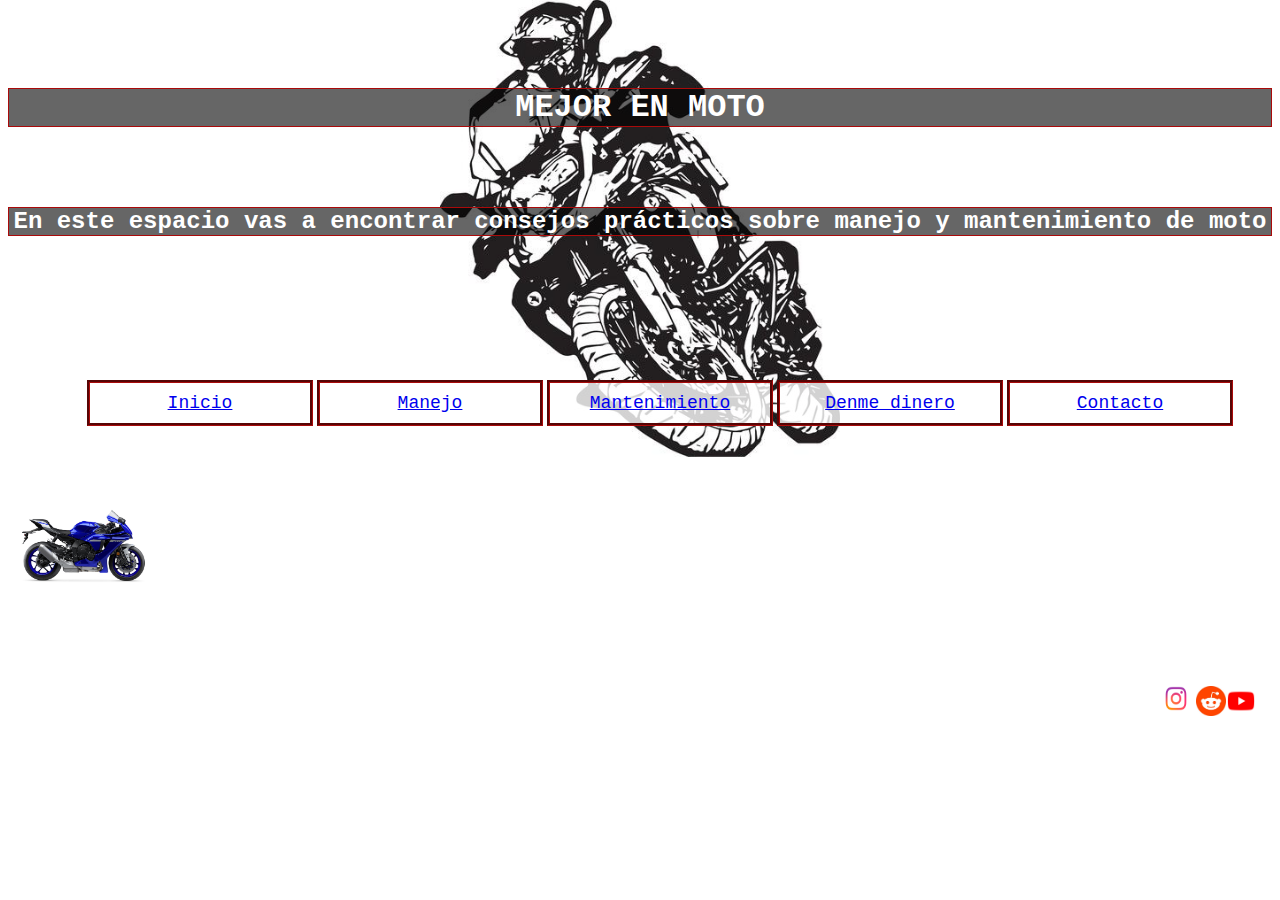
<file: index.html>
<!DOCTYPE html>
<html lang="en">
<head>
    <meta charset="UTF-8">
    <meta http-equiv="X-UA-Compatible" content="IE=edge">
    <meta name="viewport" content="width=device-width, initial-scale=1.0">
    <title>Inicio</title>
    <link rel="stylesheet" href="css/stylesheet.css"/>
</head>

<body id="grid_index">
    <header>
        <h1 class="styleEncabezados">MEJOR EN MOTO</h1>
        <h2 class="styleEncabezados">En este espacio vas a encontrar consejos prácticos sobre manejo y mantenimiento de moto</h2> 
    </header>

    <nav>
        <ul>
            <li><a href="index.html">Inicio</a></li>
            <li><a href="./html/manejo.html">Manejo</a></li>
            <li><a href="./html/mantenimiento.html">Mantenimiento</a></li>
            <li><a href="./html/denmeDinero.html">Denme dinero</a></li>
            <li><a href="./html/contacto.html">Contacto</a></li>
        </ul>
    </nav>   

    <div class="transicion">
        <img src="./img/r1.jpeg" alt="moto deportiva" height="100px" width="150px">
    </div>

    <footer class="footer">
        <a href="https://www.instagram.com">
            <img src="./img/instagram logo.png" width="40" height="25">
        </a>
        <a href="https://www.reddit.com">
            <img src="./img/reddit.jpeg" width="30" height="30">
        </a>
        <a href="https://www.youtube.com">
            <img src="./img/youtube logo.png" width="30" height="30">
        </a>
    </footer>

</body>

</html>
</file>
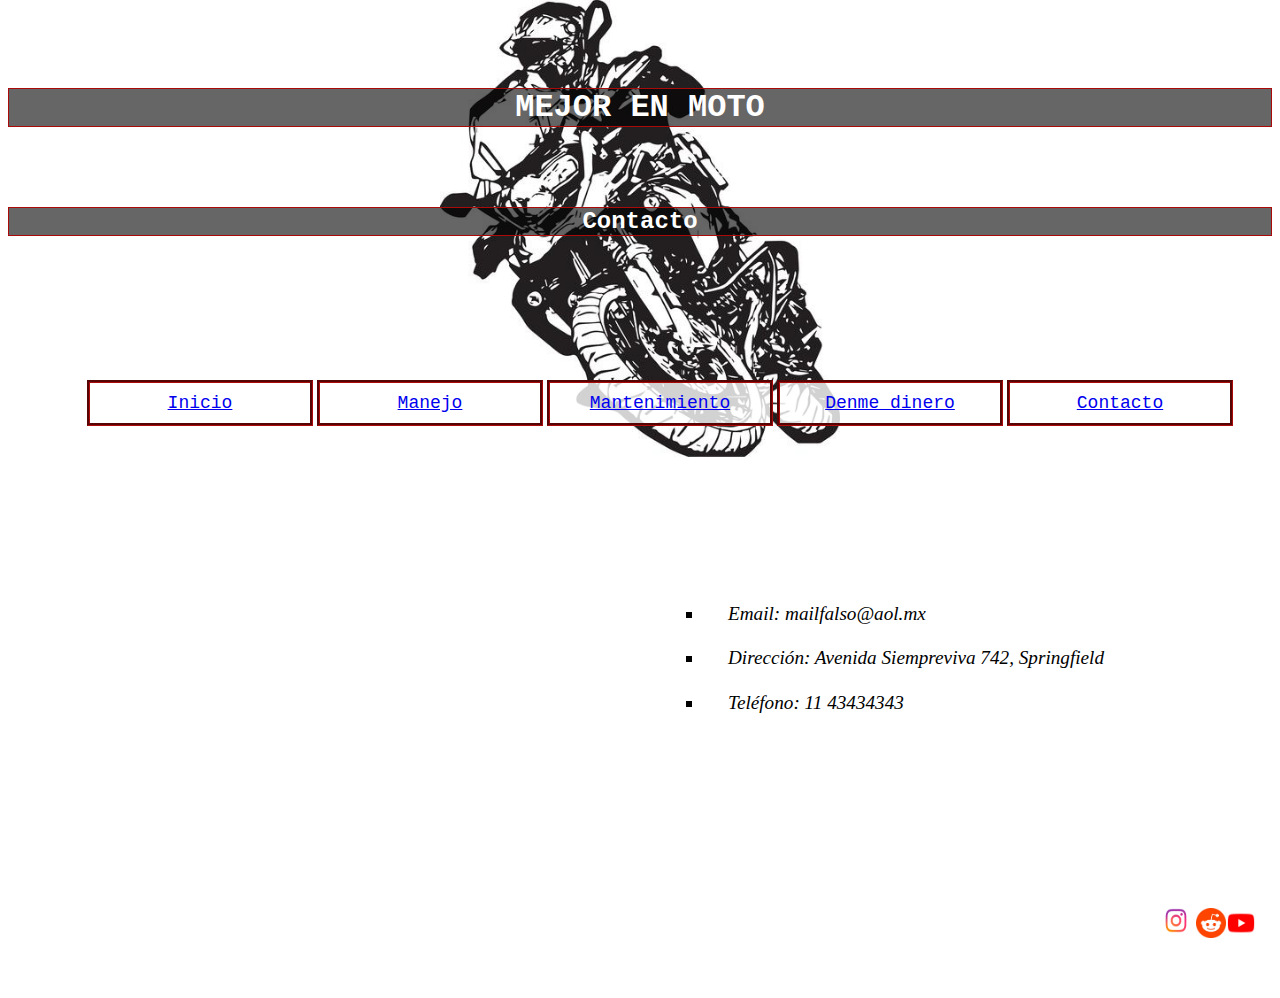
<file: html/contacto.html>
<!DOCTYPE html>
<html lang="en">
<head>
    <meta charset="UTF-8">
    <meta http-equiv="X-UA-Compatible" content="IE=edge">
    <meta name="viewport" content="width=device-width, initial-scale=1.0">
    <title>Contacto</title>
    <link rel="stylesheet" href="../css/stylesheet.css"/>
</head>

<body id="grid_pages">
    <header>
        <h1 class="styleEncabezados">MEJOR EN MOTO</h1>
        <h2 class="styleEncabezados">Contacto</h2>
    </header>

    <nav>
        <ul>
            <li><a href="../index.html">Inicio</a></li>
            <li><a href="./manejo.html">Manejo</a></li>
            <li><a href="./mantenimiento.html">Mantenimiento</a></li>
            <li><a href="./denmeDinero.html">Denme dinero</a></li>
            <li><a href="./contacto.html">Contacto</a></li>
        </ul>
    </nav>

    <main>
        <ul>
            <li>Email: mailfalso@aol.mx</li>
            <li>Dirección: Avenida Siempreviva 742, Springfield</li>
            <li>Teléfono: 11 43434343</li>
        </ul>
    </main>
    <div>
        <iframe src="https://www.google.com/maps/embed?pb=!1m18!1m12!1m3!1d13145.308951009718!2d-58.4601766517456!3d-34.545269090630484!2m3!1f0!2f0!3f0!3m2!1i1024!2i768!4f13.1!3m3!1m2!1s0x95bcb43bb9005bd3%3A0xdbf7921e1839902e!2sCiudad%20Universitaria!5e0!3m2!1ses!2sar!4v1659041857379!5m2!1ses!2sar" width="300" height="300" style="border:0;" allowfullscreen="" loading="lazy" referrerpolicy="no-referrer-when-downgrade"></iframe>
    </div>

    <footer class="footer">
        <a href="https://www.instagram.com">
            <img src="../img/instagram logo.png" width="40" height="25">
        </a>
        <a href="https://www.reddit.com">
            <img src="../img/reddit.jpeg" width="30" height="30">
        </a>
        <a href="https://www.youtube.com">
            <img src="../img/youtube logo.png" width="30" height="30">
        </a>
    </footer>
</body>

</html>
</file>
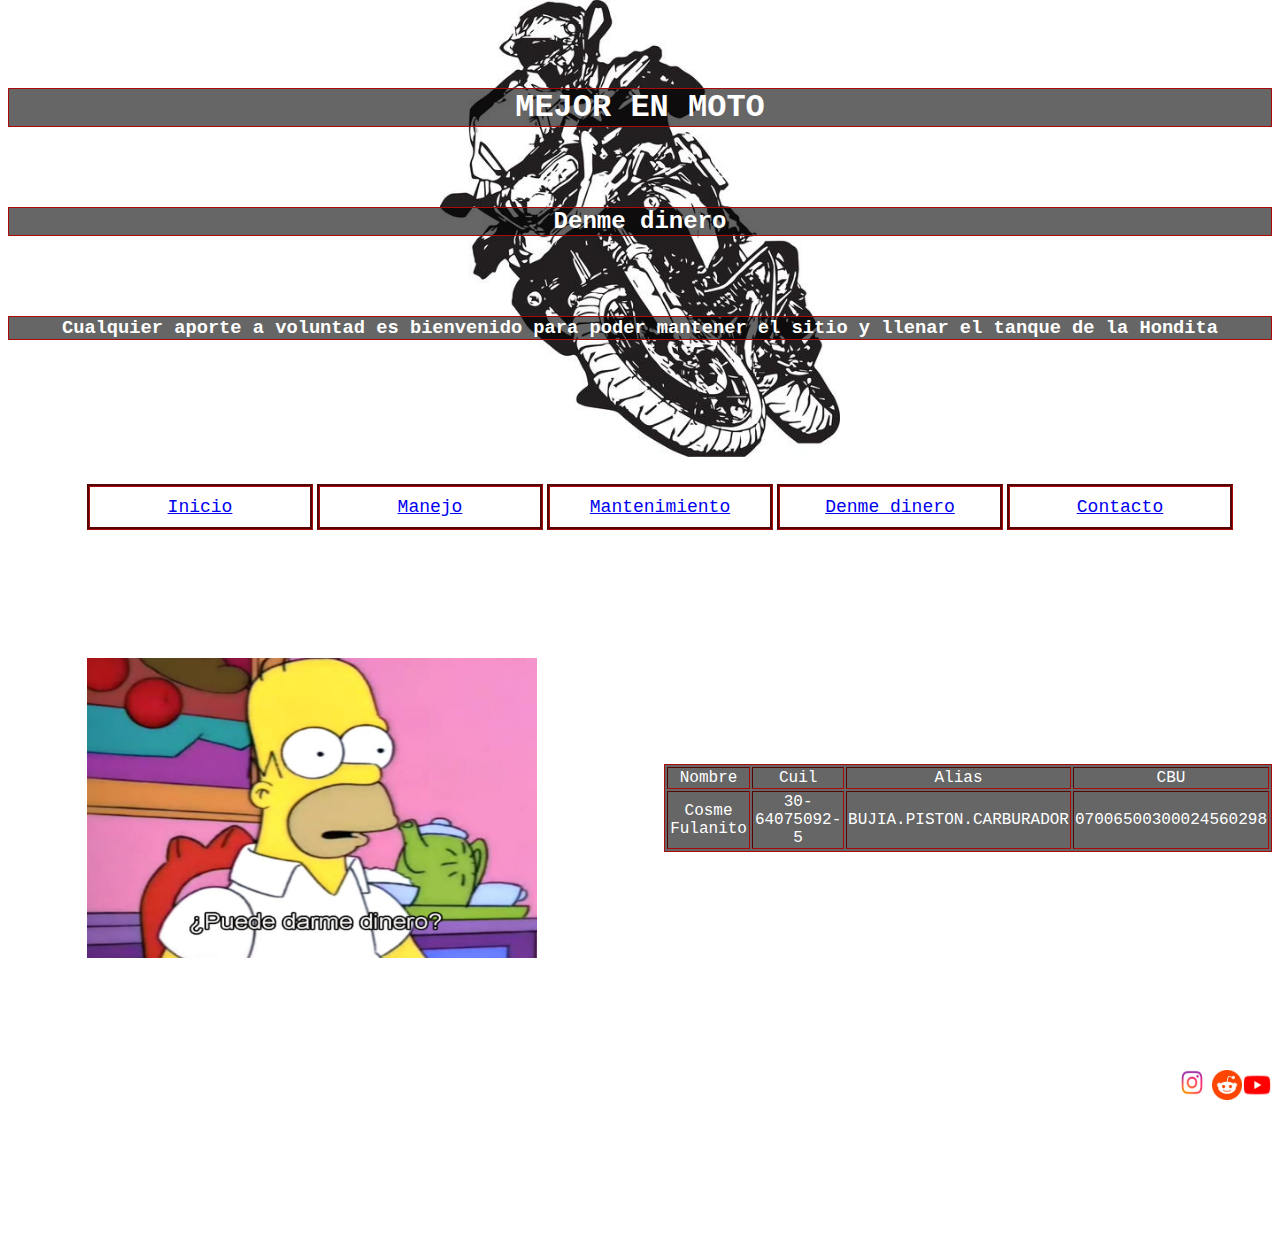
<file: html/denmeDinero.html>
<!DOCTYPE html>
<html lang="en">
<head>
    <meta charset="UTF-8">
    <meta http-equiv="X-UA-Compatible" content="IE=edge">
    <meta name="viewport" content="width=device-width, initial-scale=1.0">
    <title>Denme dinero</title>
    <link rel="stylesheet" href="../css/stylesheet.css"/>
</head>

<body id="grid_pages">
    <header>
        <h1 class="styleEncabezados">MEJOR EN MOTO</h1>
        <h2 class="styleEncabezados">Denme dinero</h2>
        <h3 class="styleEncabezados">Cualquier aporte a voluntad es bienvenido para poder mantener el sitio y llenar el tanque de la Hondita</h3>
    </header>

    <nav>
        <ul>
            <li><a href="../index.html">Inicio</a></li>
            <li><a href="./manejo.html">Manejo</a></li>
            <li><a href="./mantenimiento.html">Mantenimiento</a></li>
            <li><a href="./denmeDinero.html">Denme dinero</a></li>
            <li><a href="./contacto.html">Contacto</a></li>
        </ul>
    </nav>
    
    <div>
        <img class=pics src="../img/denme dinero.jpeg" alt="homero simpson pidiendo dinero" width="450" height="300">
    </div>

    <main>
        <table border="2px">
            <tr>
                <td>Nombre</td>
                <td>Cuil</td>
                <td>Alias</td>
                <td>CBU</td>
            </tr>
            <tr>
                <td>Cosme Fulanito</td>
                <td>30-64075092-5</td>
                <td>BUJIA.PISTON.CARBURADOR</td>
                <td>07006500300024560298</td>
            </tr>
        </table>
    </main>

    <footer> 
        <a href="https://www.instagram.com">
            <img src="../img/instagram logo.png" width="40" height="25">
        </a>
        <a href="https://www.reddit.com">
            <img src="../img/reddit.jpeg" width="30" height="30">
        </a>
        <a href="https://www.youtube.com">
            <img src="../img/youtube logo.png" width="30" height="30">
        </a>
    </footer>

</body>

</html>
</file>
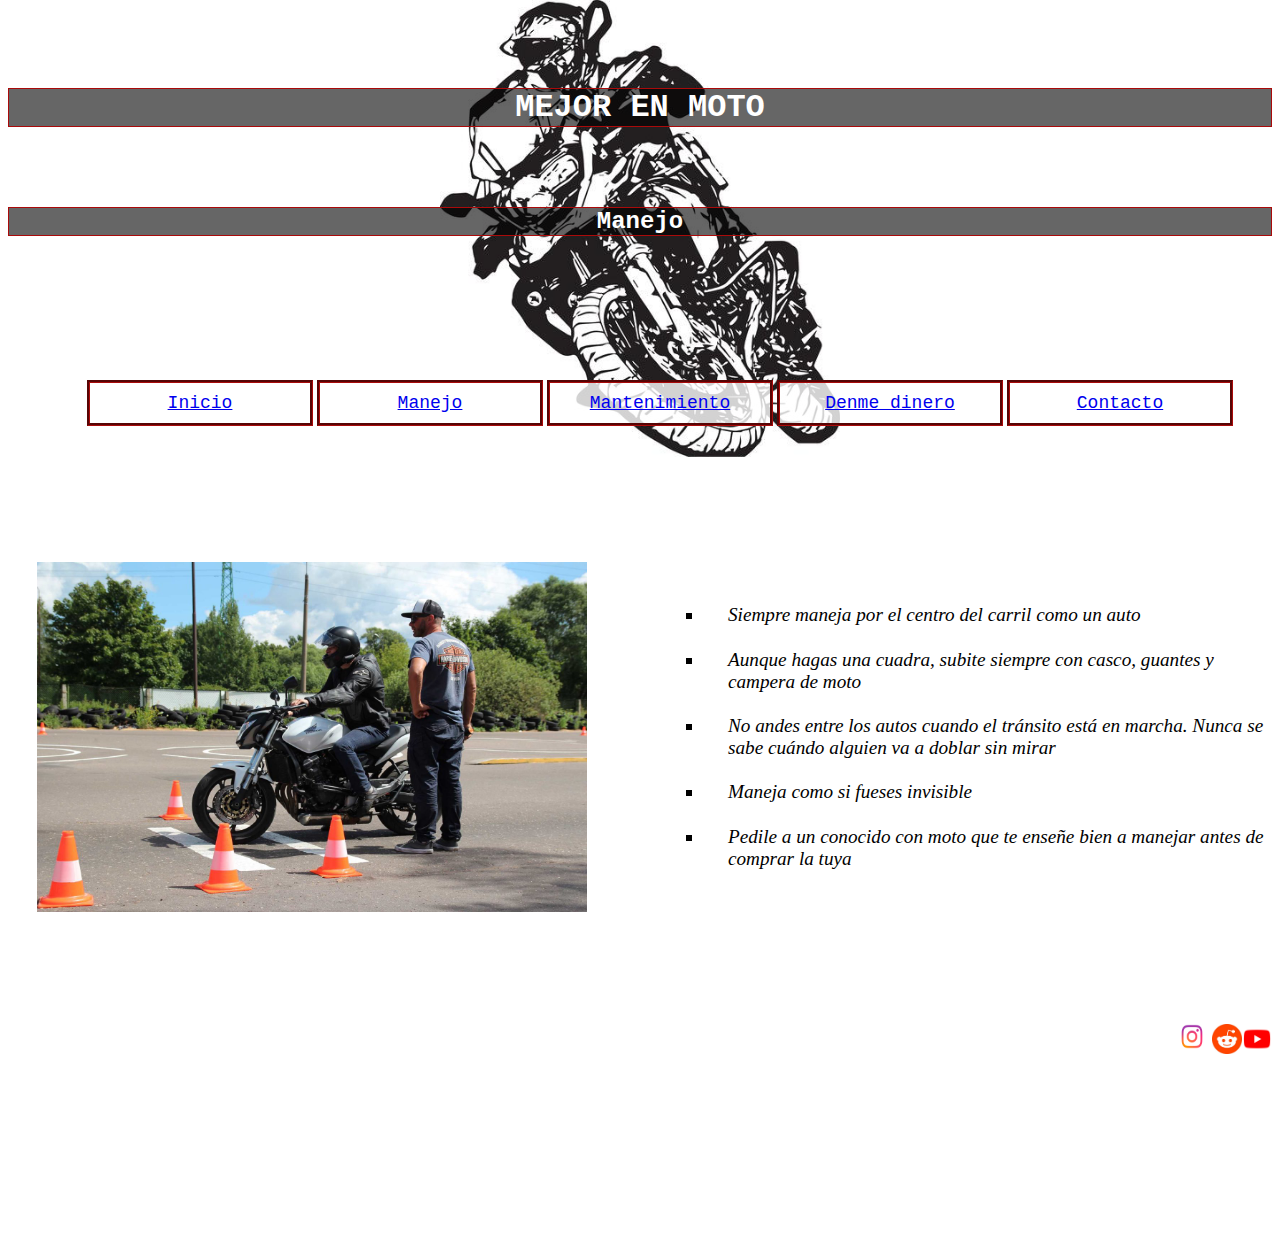
<file: html/manejo.html>
<!DOCTYPE html>
<html lang="en">
<head>
    <meta charset="UTF-8">
    <meta http-equiv="X-UA-Compatible" content="IE=edge">
    <meta name="viewport" content="width=device-width, initial-scale=1.0">
    <title>Manejo</title>
    <link rel="stylesheet" href="../css/stylesheet.css"/>
</head>

<body id="grid_pages">
    <header>
        <h1 class="styleEncabezados">MEJOR EN MOTO</h1>
        <h2 class="styleEncabezados">Manejo</h2>
    </header>

    <nav>
        <ul>
            <li><a href="../index.html">Inicio</a></li>
            <li><a href="./manejo.html">Manejo</a></li>
            <li><a href="./mantenimiento.html">Mantenimiento</a></li>
            <li><a href="./denmeDinero.html">Denme dinero</a></li>
            <li><a href="./contacto.html">Contacto</a></li>
        </ul>
    </nav>
        
    <div>
        <img class=pics src="../img/manejo.jpeg" alt="hombre manejando moto en circuito" width="550" height="350">
    </div>

    <main>
        <ul>
            <li>Siempre maneja por el centro del carril como un auto</li>
            <li>Aunque hagas una cuadra, subite siempre con casco, guantes y campera de moto</li>
            <li>No andes entre los autos cuando el tránsito está en marcha. Nunca se sabe cuándo alguien va a doblar sin mirar</li>
            <li>Maneja como si fueses invisible</li>
            <li>Pedile a un conocido con moto que te enseñe bien a manejar antes de comprar la tuya</li>
        </ul>
    </main>
    
    <footer>
        <a href="https://www.instagram.com">
            <img src="../img/instagram logo.png" width="40" height="25">
        </a>
        <a href="https://www.reddit.com">
            <img src="../img/reddit.jpeg" width="30" height="30">
        </a>
        <a href="https://www.youtube.com">
            <img src="../img/youtube logo.png" width="30" height="30">
        </a>
    </footer>

</body>

</html>
</file>
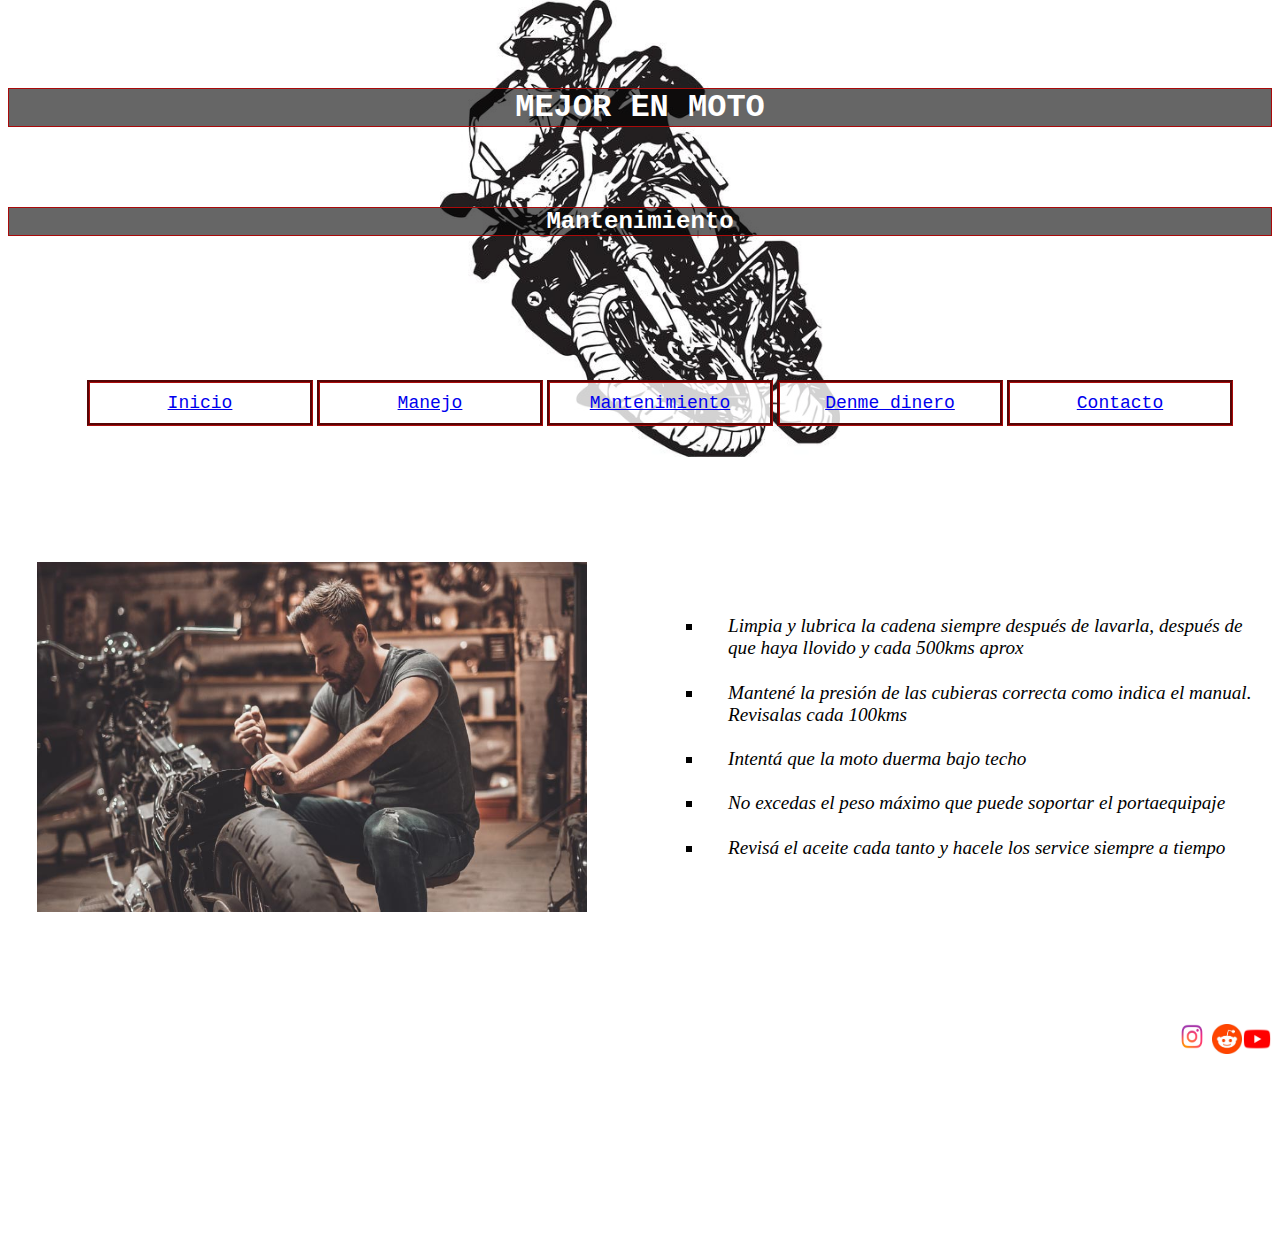
<file: html/mantenimiento.html>
<!DOCTYPE html>
<html lang="en">
<head>
    <meta charset="UTF-8">
    <meta http-equiv="X-UA-Compatible" content="IE=edge">
    <meta name="viewport" content="width=device-width, initial-scale=1.0">
    <title>Mantenimiento</title>
    <link rel="stylesheet" href="../css/stylesheet.css"/>
</head>

<body id="grid_pages">
    <header>
        <h1 class="styleEncabezados">MEJOR EN MOTO</h1>
        <h2 class="styleEncabezados">Mantenimiento</h2>
    </header>

    <nav>
        <ul>
            <li><a href="../index.html">Inicio</a></li>
            <li><a href="./manejo.html">Manejo</a></li>
            <li><a href="./mantenimiento.html">Mantenimiento</a></li>
            <li><a href="./denmeDinero.html">Denme dinero</a></li>
            <li><a href="./contacto.html">Contacto</a></li>
        </ul>
    </nav>

    <div>
        <img class=pics src="../img/mant.jpeg" alt="hombre haciendo mantenimiento a su moto" width="550" height="350">
    </div>
    
    <main>
        <ul>
            <li>Limpia y lubrica la cadena siempre después de lavarla, después de que haya llovido y cada 500kms aprox</li>
            <li>Mantené la presión de las cubieras correcta como indica el manual. Revisalas cada 100kms</li>
            <li>Intentá que la moto duerma bajo techo</li>
            <li>No excedas el peso máximo que puede soportar el portaequipaje</li>
            <li>Revisá el aceite cada tanto y hacele los service siempre a tiempo</li>
        </ul>
    </main>

    <footer>
        <a href="https://www.instagram.com">
            <img src="../img/instagram logo.png" width="40" height="25">
        </a>
        <a href="https://www.reddit.com">
            <img src="../img/reddit.jpeg" width="30" height="30">
        </a>
        <a href="https://www.youtube.com">
            <img src="../img/youtube logo.png" width="30" height="30">
        </a>
    </footer>

</body>

</html>
</file>
<file: css/stylesheet.css>
.pics {
    display: block;
    margin-left: auto;
    margin-right: auto;
    margin-top: 2rem;
    margin-bottom: 2rem;
    padding-top: 2rem;
    padding-bottom: 2rem;
    transition: all 2s;
}

.pics:hover {
    transform: scale(1.1, 1.1);
}

body {
    background-image: url(../img/back.png);
    background-repeat:no-repeat;
    background-size: 25rem;
    background-position: top;
}

.styleEncabezados {
    background-color: rgba(0, 0, 0, 0.6);
    font-family:'Courier New', Courier, monospace;
    text-align: center;
    color: white;
    margin-top: 5rem;
    margin-bottom: 5rem;
    border:rgb(170, 10, 10);
    border-style:groove;
    border-width: 1px;
}

nav ul li {
    font-family:'Courier New', Courier, monospace;
    font-size: large;
    list-style-type: none;
    display: inline-block;
    border-style: groove;
    border-color: rgb(170, 10, 10);
    padding: 10px;
    width: 200px;
    height: 50;
    text-align: center;
    background-color: rgba(255, 255, 255, 0.8);
}

main ul li {
    list-style: square;
    font-family:Georgia, 'Times New Roman', Times, serif;
    font-size: larger;
    font-style: italic;
    color: rgb(0, 0, 0);
    background-color: rgba(255, 255, 255, 0.9);
    padding-top: 0.7rem;
    padding-bottom: 0.7rem;
    padding-left: 1.5rem;
    border-top: 3rem;
    border-bottom: 3rem;
}

body main table {
    background-color: rgba(0, 0, 0, 0.6);
    font-family:'Courier New', Courier, monospace;
    text-align: center;
    color: white;
    margin-left: auto;
    margin-right: auto;
    border:rgb(170, 10, 10);
    border-style:groove;
    border-width: 1px;
}


.footer {
    margin-top: 3rem;
    margin-bottom: 3rem;
    margin-left: 0.5rem;
    margin-right: 0.5rem;
    padding-right: 0.5rem;
    padding-left: 0.5rem;
}

#grid_index {
    display: grid;
    grid-template-columns: 1fr;
    grid-template-rows: 1fr 0.3fr 0.3fr 0.3fr;
    grid-template-areas:
    "header"
    "nav"
    "galeria"
    "pie";
    grid-column-gap: 3rem;
    grid-row-gap: 3rem;
}

@media screen and (max-width:768px) {
    #grid_index {
        display: grid;
        grid-template-columns: 1fr;
        grid-template-rows: 1fr 0.3fr 0.3fr 0.3fr;
        grid-template-areas:
        "header"
        "nav"
        "galeria"
        "pie";
        grid-column-gap: 3rem;
        grid-row-gap: 3rem;
    }
}

#grid_pages {
    display: grid;
    grid-template-columns: 1fr 1fr;
    grid-template-rows: 0.3fr 0.3fr 1fr 0.3fr;
    grid-template-areas:
    "header header"
    "nav nav"
    "galeria cuerpo"
    "pie pie";
    grid-column-gap: 3rem;
    grid-row-gap: 3rem;
}

@media screen and (max-width:768px) {
    #grid_pages {
        display: grid;
        grid-template-columns: 1fr;
        grid-template-rows: 0.3fr 0.3fr 0.7fr 0.7fr 0.3fr;
        grid-template-areas:
        "header"
        "nav"
        "galeria"
        "cuerpo"
        "pie";
        grid-column-gap: 3rem;
        grid-row-gap: 3rem;
    }
}

header {
    grid-area: header;
}

nav {
    grid-area: nav;
    display: flex;
    justify-content: center;
    transition: all 2s;
}

nav:hover {
    transform: scale(1,1.1);
}

main {
    grid-area: cuerpo;
    display: flex;
    align-items: center;
    flex-wrap: wrap;
}

div {
    grid-area: galeria;
    display: flex;
    justify-content: center;
}

footer {
    grid-area: pie;
    display: flex;
    justify-content: flex-end;
}

.transicion {
    display: flex;
    justify-content: flex-start;
    transition: all 2s;
}

.transicion:hover {
    transform: translate(88%, 0%);
}
</file>
